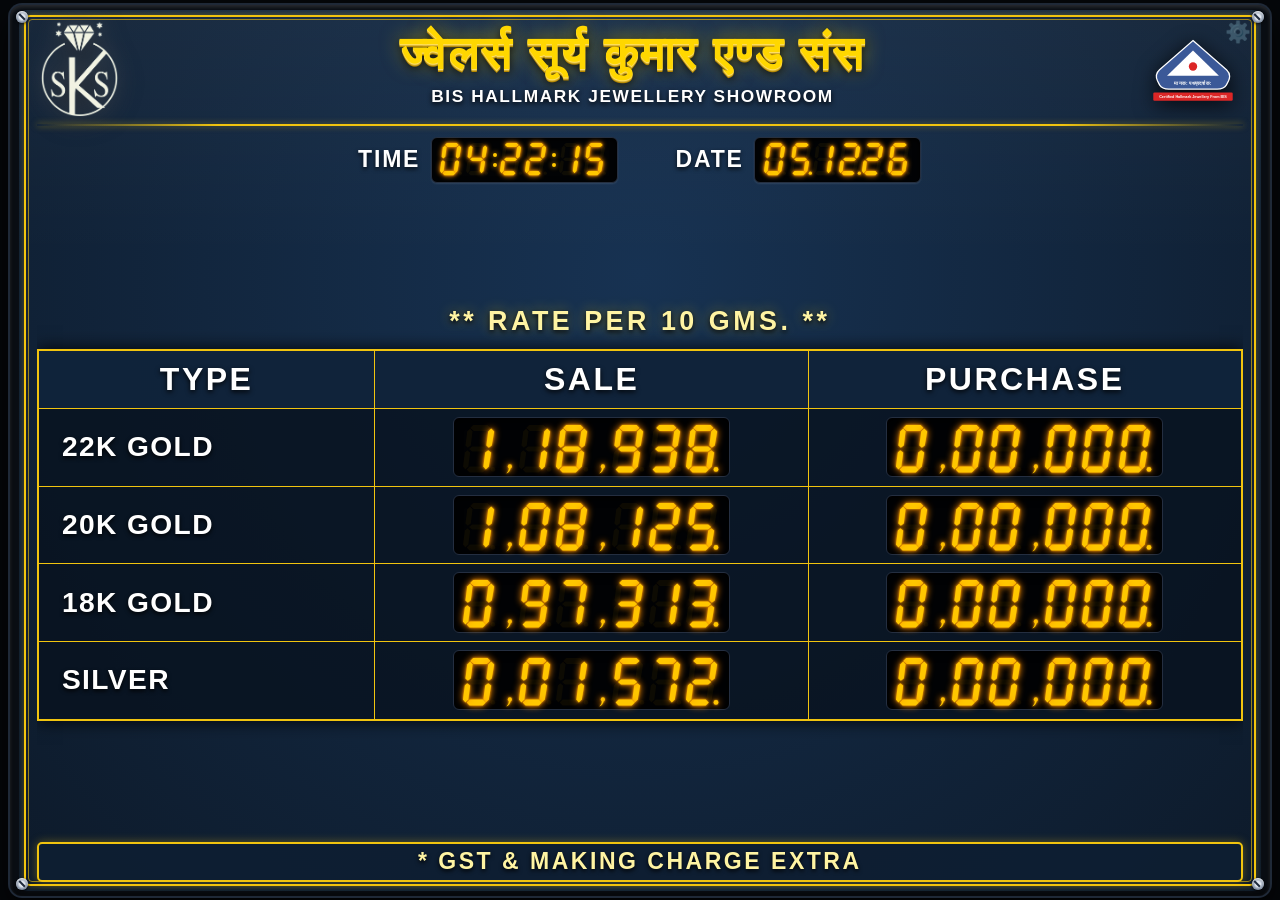
<file: index.html>
<!DOCTYPE html>
<html lang="hi">
<head>
  <meta charset="UTF-8">
  <meta name="viewport" content="width=device-width, initial-scale=1.0, maximum-scale=1.0, user-scalable=no">
  <title>ज्वेलर्स सूर्य कुमार एण्ड संस - Live Jewellery Rates</title>
  <meta name="theme-color" content="#112338">
  <meta name="apple-mobile-web-app-capable" content="yes">
  <meta name="apple-mobile-web-app-status-bar-style" content="black-translucent">
  <link rel="stylesheet" href="css/style.css?v=20261128_v35">
  <link rel="manifest" href="manifest.json">
  <script>
    // Auto-clear any stale cache from earlier runs
    if ('serviceWorker' in navigator) {
      navigator.serviceWorker.getRegistrations().then(regs => {
        for (const r of regs) r.unregister();
      });
      if ('caches' in window) {
        caches.keys().then(keys => keys.forEach(k => caches.delete(k)));
      }
    }
  </script>
</head>
<body>

  <!-- TV 16:9 Screen Boundary Wrapper -->
  <div class="tv-screen-wrapper">
    <div class="board-chassis">
      
      <!-- Four Corner Mounting Bolts (Hardware Realism) -->
      <div class="screw screw-tl"></div>
      <div class="screw screw-tr"></div>
      <div class="screw screw-bl"></div>
      <div class="screw screw-br"></div>

      <!-- Main Acrylic Electronic Surface -->
      <main class="board-surface">
        <!-- Inner Double Gold Framing -->
        <div class="double-gold-frame"></div>

        <!-- ==========================================
             TOP HEADER: SKS Logo | Shop Name | BIS Logo
             ========================================== -->
        <header class="board-header">
          
          <!-- Top Left: SKS Diamond Crest (Exact Replica) -->
          <div class="sks-logo-container">
            <img src="assets/sks_logo.png" alt="SKS Logo" class="sks-logo-img" style="max-height: 96px; max-width: 105px; width: auto; height: auto; object-fit: contain;">
          </div>

          <!-- Top Center: 3D Hindi Shop Branding & Showroom Title -->
          <div class="shop-branding">
            <h1 class="shop-name-hindi">ज्वेलर्स सूर्य कुमार एण्ड संस</h1>
            <div class="shop-sub-title">BIS Hallmark Jewellery Showroom</div>
          </div>

          <!-- Top Right: BIS Hallmark Certified Logo -->
          <div class="bis-logo-container">
            <svg class="bis-svg" viewBox="0 0 220 160" xmlns="http://www.w3.org/2000/svg">
              <!-- Outer Blue Rounded Triangle -->
              <path d="M 110,12 
                       L 190,82 
                       Q 202,93 195,108 
                       L 190,118 
                       Q 184,128 168,128 
                       L 52,128 
                       Q 36,128 30,118 
                       L 25,108 
                       Q 18,93 30,82 
                       Z" 
                    fill="#3b5998" stroke="#ffffff" stroke-width="3" />
              
              <!-- Inner White Triangle -->
              <polygon points="110,36 172,96 48,96" fill="#ffffff" />
              
              <!-- Red Center Dot (The Bindi / Dot of Hallmark) -->
              <circle cx="110" cy="74" r="10" fill="#dc2626" />
              
              <!-- Hindi Motto Inside Triangle Base -->
              <text x="110" y="118" font-family="'Nirmala UI', sans-serif" font-size="11.5" font-weight="bold" fill="#ffffff" text-anchor="middle" letter-spacing="0.5">मानक: पथप्रदर्शक:</text>
              
              <!-- Certified Hallmark Jewellery From BIS Red Banner -->
              <rect x="15" y="136" width="190" height="20" rx="3" fill="#dc2626" />
              <text x="110" y="150" font-family="Arial, sans-serif" font-size="9" font-weight="bold" fill="#ffffff" text-anchor="middle">Certified Hallmark Jewellery From BIS</text>
            </svg>
          </div>

        </header>

        <!-- Gold Separator Bar -->
        <div class="gold-divider"></div>

        <!-- ==========================================
             TIME & DATE ELECTRONIC LED BAR
             ========================================== -->
        <section class="time-date-bar">
          <!-- TIME Display -->
          <div class="clock-widget">
            <span class="clock-label">TIME</span>
            <div class="led-strip-bezel">
              <div id="time_hr_led"></div>
              <div class="clock-colon"></div>
              <div id="time_min_led"></div>
              <div class="clock-colon"></div>
              <div id="time_sec_led"></div>
            </div>
          </div>

          <!-- DATE Display -->
          <div class="clock-widget">
            <span class="clock-label">DATE</span>
            <div class="led-strip-bezel">
              <div id="date_day_led"></div>
              <div id="date_month_led"></div>
              <div id="date_year_led"></div>
            </div>
          </div>
        </section>

        <!-- ==========================================
             RATE MATRIX: 5 Rows x (TYPE, SALE, PURCHASE)
             ========================================== -->
        <section class="rates-section">
          <div class="rate-header-title">** RATE PER 10 GMS. **</div>
          
          <table class="rate-table">
            <thead>
              <tr>
                <th class="col-type-header">TYPE</th>
                <th class="col-digit-header">SALE</th>
                <th class="col-digit-header">PURCHASE</th>
              </tr>
            </thead>
            <tbody>
              <!-- Row 1: 22K GOLD -->
              <tr>
                <td class="rate-col-type">22K GOLD</td>
                <td class="rate-col-digit">
                  <div class="rate-led-holder" id="gold22_sale_led"></div>
                </td>
                <td class="rate-col-digit">
                  <div class="rate-led-holder" id="gold22_purchase_led"></div>
                </td>
              </tr>

              <!-- Row 3: 20K GOLD -->
              <tr>
                <td class="rate-col-type">20K GOLD</td>
                <td class="rate-col-digit">
                  <div class="rate-led-holder" id="gold20_sale_led"></div>
                </td>
                <td class="rate-col-digit">
                  <div class="rate-led-holder" id="gold20_purchase_led"></div>
                </td>
              </tr>

              <!-- Row 4: 18K GOLD -->
              <tr>
                <td class="rate-col-type">18K GOLD</td>
                <td class="rate-col-digit">
                  <div class="rate-led-holder" id="gold18_sale_led"></div>
                </td>
                <td class="rate-col-digit">
                  <div class="rate-led-holder" id="gold18_purchase_led"></div>
                </td>
              </tr>

              <!-- Row 5: SILVER -->
              <tr>
                <td class="rate-col-type">SILVER</td>
                <td class="rate-col-digit">
                  <div class="rate-led-holder" id="silver_sale_led"></div>
                </td>
                <td class="rate-col-digit">
                  <div class="rate-led-holder" id="silver_purchase_led"></div>
                </td>
              </tr>
            </tbody>
          </table>
        </section>

        <!-- ==========================================
             FOOTER: GST & MAKING CHARGE EXTRA
             ========================================== -->
        <footer class="board-footer">
          <div class="footer-banner-box">
            <div class="footer-text">* GST &amp; MAKING CHARGE EXTRA</div>
          </div>
        </footer>

        <!-- Discreet Settings Gear Button (Click or TV Remote trigger) -->
        <button id="openAdminBtn" class="admin-trigger-btn" title="Change Rates (Press Enter or Menu on Remote)">⚙️</button>
        
        <!-- Discreet Remote Hint -->
        <div class="tv-remote-hint">Press [OK / Enter] on Remote to Update Rates</div>

      </main>
    </div>
  </div>

  <!-- High-Visibility Alert Popup for MCX API Failure -->
  <div id="mcxErrorPopup" class="mcx-error-popup">
    <div class="error-badge-icon">⚠️</div>
    <div class="error-details">
      <div class="error-title">OFFICIAL MCX API FAILED</div>
      <div class="error-desc" id="mcxErrorPopupDesc">Official Indian MCX Commodity API failed to fetch data. Using backup rates.</div>
    </div>
    <button class="error-close-btn tv-focusable" onclick="dismissMcxErrorPopup()">✕ DISMISS</button>
  </div>

  <!-- ==========================================
       TV REMOTE-FRIENDLY RATE SETTING MODAL
       ========================================== -->
  <div id="adminModal" class="modal-backdrop">
    <div class="tv-admin-panel" role="dialog" aria-modal="true">
      
      <div class="modal-header">
        <div class="modal-title">
          <span>⚙️</span> Update Jewellery Rates (Per 10 Gms)
        </div>
        <div style="display: flex; gap: 8px;">
          <button id="syncMcxBtn" type="button" class="tv-btn tv-focusable" style="background: #eab308; color: #0f172a; font-weight: 900;">🔄 SYNC LIVE MCX</button>
          <button class="tv-btn tv-btn-cancel tv-focusable" onclick="closeModal()">✕ Close [Back]</button>
        </div>
      </div>

      <!-- Official MCX Live Status Bar in Modal -->
      <div id="modalMcxStatusBar" class="modal-mcx-status-bar status-live">
        <span id="modalMcxStatusText">🟢 Official Indian MCX Commodity API: Connected &amp; Live</span>
        <span id="modalMcxStatusTime" style="margin-left: auto; opacity: 0.85; font-size: 0.8rem;"></span>
      </div>

      <div class="modal-grid">
        <div class="modal-grid-header">JEWELLERY TYPE</div>
        <div class="modal-grid-header" style="text-align: center;">SALE RATE (₹)</div>
        <div class="modal-grid-header" style="text-align: center;">PURCHASE RATE (₹)</div>

        <!-- 24K GOLD -->
        <div class="rate-edit-row">
          <div class="rate-name-label">24K GOLD</div>
          <div><input type="number" id="input_gold24_sale" class="tv-input-box tv-focusable" placeholder="129750"></div>
          <div><input type="number" id="input_gold24_purchase" class="tv-input-box tv-focusable" placeholder="000000"></div>
        </div>

        <!-- 22K GOLD -->
        <div class="rate-edit-row">
          <div class="rate-name-label">22K GOLD</div>
          <div><input type="number" id="input_gold22_sale" class="tv-input-box tv-focusable" placeholder="118938"></div>
          <div><input type="number" id="input_gold22_purchase" class="tv-input-box tv-focusable" placeholder="000000"></div>
        </div>

        <!-- 20K GOLD -->
        <div class="rate-edit-row">
          <div class="rate-name-label">20K GOLD</div>
          <div><input type="number" id="input_gold20_sale" class="tv-input-box tv-focusable" placeholder="108125"></div>
          <div><input type="number" id="input_gold20_purchase" class="tv-input-box tv-focusable" placeholder="000000"></div>
        </div>

        <!-- 18K GOLD -->
        <div class="rate-edit-row">
          <div class="rate-name-label">18K GOLD</div>
          <div><input type="number" id="input_gold18_sale" class="tv-input-box tv-focusable" placeholder="097313"></div>
          <div><input type="number" id="input_gold18_purchase" class="tv-input-box tv-focusable" placeholder="000000"></div>
        </div>

        <!-- SILVER -->
        <div class="rate-edit-row">
          <div class="rate-name-label">SILVER</div>
          <div><input type="number" id="input_silver_sale" class="tv-input-box tv-focusable" placeholder="001572"></div>
          <div><input type="number" id="input_silver_purchase" class="tv-input-box tv-focusable" placeholder="000000"></div>
        </div>
      </div>

      <div class="modal-actions">
        <button id="saveRatesBtn" class="tv-btn tv-btn-save tv-focusable">💾 SAVE &amp; APPLY [OK]</button>
        <button id="cancelRatesBtn" class="tv-btn tv-btn-cancel tv-focusable">✕ CANCEL</button>
      </div>

      <div class="tv-nav-hint">
        🎮 <strong>TV Remote Guide:</strong> Use <strong>Arrow Keys (▲ ▼ ◄ ►)</strong> to move between fields &bull; Press <strong>OK</strong> to edit/save &bull; Press <strong>Back / Esc</strong> to exit.
      </div>
    </div>
  </div>

  <script src="js/app.js?v=20261128_v35"></script>
</body>
</html>
</file>
<file: css/style.css>
/* ===================================================================
   JEWELLERY RATE DISPLAY BOARD - ULTRA-RESPONSIVE MASTER STYLESHEET
   Shop: ???????? ????? ????? ???? ??? (Surya Kumar & Sons)
   Big Logos, Large Fonts, Generous Margins & Showroom Presence
   =================================================================== */

:root {
  --bg-board: #112338;
  --bg-board-gradient: radial-gradient(circle at 50% 30%, #173252 0%, #0d1a2a 100%);
  --gold-primary: #ffd700;
  --gold-light: #fff2a3;
  --gold-dark: #b8860b;
  --gold-border: #f1c40f;
  --gold-frame: #d4af37;
  --led-gold-lit: #ffc700;
  --led-gold-glow: #ffa500;
  --led-gold-unlit: rgba(255, 199, 0, 0.05);
  --led-red-lit: #ffc700;
  --led-red-glow: #ffa500;
  --led-red-unlit: rgba(255, 199, 0, 0.05);
  --tv-focus-glow: #00e5ff;
}

* {
  box-sizing: border-box;
  margin: 0;
  padding: 0;
  user-select: none;
  -webkit-user-select: none;
}

html, body {
  width: 100%;
  height: 100%;
  min-height: 100vh;
  background-color: #05070a;
  font-family: 'Nirmala UI', 'Mukta', 'Rajdhani', 'Segoe UI', Arial, sans-serif;
  display: flex;
  align-items: center;
  justify-content: center;
  overflow: hidden;
}

/* ===================================================================
   1. DESKTOP, LAPTOP & ANDROID TV (LANDSCAPE DEFAULT)
   =================================================================== */

.tv-screen-wrapper {
  width: 100vw;
  height: 100vh;
  max-width: 100vw;
  max-height: 100vh;
  display: flex;
  align-items: center;
  justify-content: center;
  padding: 0.5vh 0.8vw;
  box-sizing: border-box;
}

/* Realistic Hardware Enclosure */
.board-chassis {
  width: 100%;
  height: 100%;
  background: #0a0e14;
  border-radius: 12px;
  padding: 0.6vh 0.7vw;
  box-shadow: 
    0 0 0 2px #1f2937,
    0 15px 35px rgba(0, 0, 0, 0.9),
    inset 0 2px 4px rgba(255, 255, 255, 0.15),
    inset 0 -2px 6px rgba(0, 0, 0, 0.8);
  position: relative;
  display: flex;
  transition: transform 2.5s cubic-bezier(0.25, 0.1, 0.25, 1);
  will-change: transform;
}

/* Mounting Screws on 4 Corners */
.screw {
  position: absolute;
  width: 12px;
  height: 12px;
  background: radial-gradient(circle, #e2e8f0 30%, #64748b 70%, #334155 100%);
  border-radius: 50%;
  box-shadow: inset 0 1px 2px #fff, 0 1px 3px rgba(0,0,0,0.8);
  z-index: 10;
}
.screw::after {
  content: '';
  position: absolute;
  top: 50%;
  left: 15%;
  width: 70%;
  height: 2px;
  background: #1e293b;
  transform: translateY(-50%) rotate(45deg);
}
.screw-tl { top: 6px; left: 6px; }
.screw-tr { top: 6px; right: 6px; }
.screw-bl { bottom: 6px; left: 6px; }
.screw-br { bottom: 6px; right: 6px; }

/* Main Board Acrylic Surface */
.board-surface {
  width: 100%;
  height: 100%;
  background: var(--bg-board-gradient);
  border-radius: 8px;
  position: relative;
  display: flex;
  flex-direction: column;
  justify-content: space-between;
  padding: 1vh 1.4vw;
  overflow: hidden;
}

/* Hardware Gloss Reflection */
.board-surface::before {
  content: '';
  position: absolute;
  top: 0;
  left: 0;
  right: 0;
  height: 28%;
  background: linear-gradient(180deg, rgba(255, 255, 255, 0.04) 0%, rgba(255, 255, 255, 0) 100%);
  pointer-events: none;
}

/* Double Golden Inner Border */
.double-gold-frame {
  position: absolute;
  top: 5px;
  left: 5px;
  right: 5px;
  bottom: 5px;
  border: 2px solid var(--gold-border);
  border-radius: 6px;
  pointer-events: none;
  box-shadow: 0 0 6px rgba(241, 196, 15, 0.3);
}
.double-gold-frame::after {
  content: '';
  position: absolute;
  top: 2px;
  left: 2px;
  right: 2px;
  bottom: 2px;
  border: 1px solid rgba(241, 196, 15, 0.6);
  border-radius: 4px;
}

/* ===================================================================
   HEADER SECTION: SKS Logo (Large) | Shop Name (Large) | BIS Logo (Large)
   =================================================================== */
.board-header {
  display: flex;
  justify-content: space-between;
  align-items: center;
  width: 100%;
  flex-shrink: 0;
  padding: 0.2vh 0;
  position: relative;
  z-index: 2;
  gap: 1vw;
}

/* Left: SKS Diamond Crest (Refined Proportionate Size) */
.sks-logo-container {
  display: flex;
  align-items: center;
  justify-content: center;
  flex-shrink: 0;
  padding: 0 4px;
}
.sks-logo-img {
  max-width: 105px;
  max-height: 96px;
  height: 12vh;
  height: clamp(65px, 12vh, 96px);
  width: auto;
  object-fit: contain;
  filter: drop-shadow(0 4px 12px rgba(0, 0, 0, 0.95)) drop-shadow(0 0 8px rgba(255, 255, 255, 0.25));
}

/* Center: Shop Title & Subtitle with enlarged, bold presence */
.shop-branding {
  text-align: center;
  display: flex;
  flex-direction: column;
  align-items: center;
  justify-content: center;
  min-width: 0;
  flex: 1;
  padding: 0 0.5vw;
}

.shop-name-hindi {
  font-size: 2.7rem;
  font-size: 3.6vw;
  font-size: clamp(1.8rem, 3.6vw, 3.4rem);
  font-weight: 900;
  letter-spacing: 2px;
  line-height: 1.15;
  color: #ffd700;
  margin-bottom: 4px;
  text-shadow: 
    0 1px 0 #ffe066,
    0 2px 0 #d4af37,
    0 3px 0 #b38600,
    0 4px 8px rgba(0, 0, 0, 0.95),
    0 0 20px rgba(255, 215, 0, 0.55);
  white-space: nowrap;
}

.shop-sub-title {
  color: #ffffff;
  font-size: 1.1rem;
  font-size: 1.35vw;
  font-size: clamp(0.85rem, 1.35vw, 1.35rem);
  font-weight: 800;
  letter-spacing: 1.6px;
  text-transform: uppercase;
  margin-top: 2px;
  margin-bottom: 4px;
  text-shadow: 0 2px 5px rgba(0, 0, 0, 0.95);
  white-space: nowrap;
}

/* Right: BIS Hallmark Logo (Refined Proportionate Size) */
.bis-logo-container {
  display: flex;
  align-items: center;
  justify-content: center;
  flex-shrink: 0;
  padding: 0 4px;
}
.bis-svg {
  max-width: 92px;
  max-height: 82px;
  height: 10vh;
  height: clamp(50px, 10vh, 82px);
  width: auto;
  filter: drop-shadow(0 4px 10px rgba(0, 0, 0, 0.85));
}

/* ===================================================================
   SUPPRESS & BLOCK NETLIFY TOOLBAR / DRAWER / COLLABORATION WIDGET
   =================================================================== */
#netlify-drawer,
[data-netlify-drawer],
[class*="netlify-drawer"],
[id*="netlify-drawer"],
[class*="netlify-feedback"],
[id*="netlify-feedback"],
iframe[src*="netlify"],
netlify-drawer,
.netlify-badge,
div[class*="Netlify"] {
  display: none !important;
  visibility: hidden !important;
  opacity: 0 !important;
  pointer-events: none !important;
  width: 0 !important;
  height: 0 !important;
  position: absolute !important;
  top: -9999px !important;
  left: -9999px !important;
  z-index: -9999 !important;
}

/* Gold Divider */
.gold-divider {
  width: 100%;
  height: 2px;
  background: linear-gradient(90deg, transparent 0%, var(--gold-border) 15%, var(--gold-border) 85%, transparent 100%);
  margin: 0.6vh auto;
  flex-shrink: 0;
  box-shadow: 0 0 6px rgba(241, 196, 15, 0.5);
  z-index: 2;
}

/* ===================================================================
   TIME & DATE LED DISPLAY BAR
   =================================================================== */
.time-date-bar {
  display: flex;
  align-items: center;
  justify-content: center;
  gap: clamp(1.8rem, 4.5vw, 4.5rem);
  width: 100%;
  flex-shrink: 0;
  margin: 0.6vh 0;
  z-index: 2;
}

.clock-widget {
  display: flex;
  align-items: center;
  gap: 0.8vw;
}

.clock-label {
  color: #ffffff;
  font-size: 1.35rem;
  font-size: 1.8vw;
  font-size: clamp(1.1rem, 1.8vw, 1.6rem);
  font-weight: 800;
  letter-spacing: 1.8px;
  text-shadow: 0 2px 4px rgba(0, 0, 0, 0.8);
}

.led-strip-bezel {
  background: #020305;
  border: 1.5px solid #252f40;
  border-radius: 6px;
  padding: 0.3vh 0.7vw;
  box-shadow: inset 0 2px 6px rgba(0, 0, 0, 0.95), 0 1px 2px rgba(255, 255, 255, 0.1);
  display: flex;
  align-items: center;
}

/* ===================================================================
   RATES MATRIX SECTION (Substantial, fills showroom board)
   =================================================================== */
.rates-section {
  flex: 1;
  min-height: 0;
  display: flex;
  flex-direction: column;
  justify-content: center;
  gap: 1.2vh;
  width: 100%;
  z-index: 2;
  margin: 0.4vh 0;
  overflow: hidden;
}

.rate-header-title {
  color: #fff4a3;
  font-size: 1.4rem;
  font-size: 2.1vw;
  font-size: clamp(1.2rem, 2.1vw, 1.9rem);
  font-weight: 900;
  text-align: center;
  letter-spacing: 3.5px;
  text-shadow: 0 2px 5px rgba(0, 0, 0, 0.9), 0 0 14px rgba(255, 215, 0, 0.4);
  margin-bottom: 0.2vh;
  margin-top: 0.2vh;
  flex-shrink: 0;
}

/* Rate Matrix Table */
.rate-table {
  width: 100%;
  border-collapse: collapse;
  border: 2px solid var(--gold-border);
  box-shadow: 0 0 16px rgba(0, 0, 0, 0.9);
  background: rgba(8, 18, 30, 0.8);
  table-layout: fixed;
}

.col-type-header,
.col-digit-header,
.rate-table th {
  border: 1.5px solid var(--gold-border);
  padding: 1.1vh 0.8vw;
  color: #ffffff;
  font-size: 1.85rem;
  font-size: 2.5vw;
  font-size: clamp(1.4rem, 2.5vw, 2.2rem);
  font-weight: 900;
  letter-spacing: 2.5px;
  text-align: center;
  background: rgba(16, 36, 60, 0.95);
  text-shadow: 0 2px 5px rgba(0, 0, 0, 0.9);
}

.rate-table td {
  border: 1.5px solid var(--gold-border);
  padding: 0.9vh 0.8vw;
  vertical-align: middle;
}

.col-type-header {
  width: 28%;
  text-align: center !important;
}

.rate-col-type {
  width: 28%;
  color: #ffffff;
  font-size: 1.5rem;
  font-size: 2.2vw;
  font-size: clamp(1.25rem, 2.2vw, 2rem);
  font-weight: 900;
  letter-spacing: 1.4px;
  text-shadow: 0 2px 4px rgba(0, 0, 0, 0.9);
  padding-left: 1.8vw !important;
  white-space: nowrap;
}

.col-digit-header,
.rate-col-digit {
  width: 36%;
  text-align: center;
}

.rate-led-holder {
  background: #010204;
  border: 1.5px solid #242e40;
  border-radius: 6px;
  padding: 0.45vh 0.7vw;
  display: inline-flex;
  align-items: center;
  justify-content: center;
  box-shadow: inset 0 2px 8px rgba(0, 0, 0, 0.98);
}

/* ===================================================================
   PHOTOREALISTIC 7-SEGMENT LED RENDERING (Large, glowing)
   =================================================================== */
.led-digit-group {
  display: inline-flex;
  align-items: center;
  gap: 2px;
}

.led-digit-svg {
  height: 3.4rem;
  height: 5.6vh;
  height: clamp(2.4rem, 5.6vh, 4.1rem);
  width: auto;
  overflow: visible;
}

.led-digit-svg .seg-off {
  fill: rgba(255, 199, 0, 0.05);
  fill: var(--led-gold-unlit);
  transition: fill 0.15s ease;
}


.led-comma-svg {
  width: 12px;
  width: 1.2vw;
  width: clamp(9px, 1.2vw, 16px);
  margin: 0 1px;
}

.led-digit-svg .seg-on {
  fill: #ffc700;
  fill: var(--led-gold-lit);
  filter: drop-shadow(0 0 2px #ffa500) drop-shadow(0 0 6px #ff8c00);
  transition: fill 0.15s ease;
}

.clock-led-digit {
  height: 2.4rem;
  height: 3.8vh;
  height: clamp(1.6rem, 3.8vh, 2.9rem);
  width: auto;
}

.clock-colon {
  width: 10px;
  height: 2.4rem;
  height: 3.8vh;
  height: clamp(1.6rem, 3.8vh, 2.9rem);
  display: inline-flex;
  flex-direction: column;
  justify-content: center;
  align-items: center;
  gap: 6px;
}
.clock-colon::before,
.clock-colon::after {
  content: '';
  width: 4px;
  height: 4px;
  background: #ffc700;
  background: var(--led-gold-lit);
  border-radius: 50%;
  box-shadow: 0 0 5px #ffa500;
}

/* ===================================================================
   FOOTER SECTION: GST & MAKING CHARGE EXTRA
   =================================================================== */
.board-footer {
  margin-top: 0.6vh;
  flex-shrink: 0;
  z-index: 2;
  display: flex;
  align-items: center;
  justify-content: center;
}

.footer-banner-box {
  width: 100%;
  border: 2px solid var(--gold-border);
  border-radius: 5px;
  padding: 0.5vh 0;
  text-align: center;
  background: rgba(14, 30, 50, 0.9);
  box-shadow: 0 0 10px rgba(241, 196, 15, 0.35);
}

.footer-text {
  color: #fff4a3;
  font-size: 1.35rem;
  font-size: 1.8vw;
  font-size: clamp(1rem, 1.8vw, 1.6rem);
  font-weight: 900;
  letter-spacing: 2.5px;
  text-shadow: 0 2px 4px rgba(0, 0, 0, 0.95);
  white-space: nowrap;
}

/* Settings Gear Button */
.admin-trigger-btn {
  position: absolute;
  top: 10px;
  right: 10px;
  background: transparent;
  border: none;
  color: rgba(255, 255, 255, 0.35);
  font-size: 1.3rem;
  cursor: pointer;
  z-index: 20;
  outline: none;
  transition: color 0.2s, transform 0.2s;
}
.admin-trigger-btn:hover,
.admin-trigger-btn:focus {
  color: var(--gold-primary);
  transform: scale(1.15) rotate(45deg);
}

.tv-remote-hint {
  display: none;
}

/* ===================================================================
   ADMIN RATE SETTING MODAL (D-PAD / TOUCH / KEYBOARD)
   =================================================================== */
.modal-backdrop {
  position: fixed;
  top: 0;
  left: 0;
  width: 100vw;
  height: 100vh;
  background: rgba(3, 7, 18, 0.88);
  backdrop-filter: blur(8px);
  z-index: 100;
  display: flex;
  align-items: center;
  justify-content: center;
  opacity: 0;
  pointer-events: none;
  transition: opacity 0.25s ease;
}

.modal-backdrop.active {
  opacity: 1;
  pointer-events: auto;
}

.tv-admin-panel {
  width: 90vw;
  max-width: 860px;
  max-height: 90vh;
  background: #0e1e32;
  border: 2.5px solid var(--gold-border);
  border-radius: 10px;
  padding: 20px 24px;
  box-shadow: 0 0 35px rgba(0, 0, 0, 0.9), 0 0 15px rgba(241, 196, 15, 0.25);
  display: flex;
  flex-direction: column;
  color: #ffffff;
  overflow-y: auto;
}

.modal-header {
  display: flex;
  align-items: center;
  justify-content: space-between;
  border-bottom: 2px solid rgba(241, 196, 15, 0.4);
  padding-bottom: 10px;
  margin-bottom: 15px;
}

.modal-title {
  font-size: 1.4rem;
  font-weight: 800;
  color: var(--gold-primary);
  display: flex;
  align-items: center;
  gap: 8px;
}

.modal-grid {
  display: grid;
  grid-template-columns: 2fr 3fr 3fr;
  gap: 10px;
  align-items: center;
  margin-bottom: 20px;
}

.modal-grid-header {
  font-weight: 900;
  font-size: 1.15rem;
  color: #cbd5e1;
  letter-spacing: 0.8px;
  padding-bottom: 4px;
}

.rate-edit-row {
  display: contents;
}

.rate-name-label {
  font-size: 1.1rem;
  font-weight: 800;
  color: #f1f5f9;
}

.tv-input-box {
  background: #060b13;
  border: 2px solid #334155;
  border-radius: 6px;
  color: #ff3b3b;
  font-family: 'Courier New', Courier, monospace;
  font-size: 1.35rem;
  font-weight: 900;
  text-align: center;
  padding: 6px 10px;
  width: 100%;
  outline: none;
  transition: all 0.2s;
}

.tv-input-box:focus,
.tv-focusable:focus {
  border-color: var(--tv-focus-glow) !important;
  box-shadow: 0 0 12px var(--tv-focus-glow);
  background: #091727;
}

.modal-actions {
  display: flex;
  gap: 12px;
  justify-content: flex-end;
}

.tv-btn {
  padding: 9px 20px;
  border-radius: 6px;
  font-size: 1.05rem;
  font-weight: 800;
  cursor: pointer;
  border: 2px solid transparent;
  outline: none;
  transition: all 0.2s;
}

.tv-btn-save {
  background: #16a34a;
  color: #ffffff;
  border-color: #22c55e;
}
.tv-btn-save:hover, .tv-btn-save:focus {
  background: #22c55e;
  box-shadow: 0 0 15px #22c55e;
}

.tv-btn-cancel {
  background: #334155;
  color: #cbd5e1;
}
.tv-btn-cancel:hover, .tv-btn-cancel:focus {
  background: #475569;
}

.tv-nav-hint {
  font-size: 0.85rem;
  color: #94a3b8;
  margin-top: 12px;
  text-align: center;
}

/* ===================================================================
   2. MOBILE & VERTICAL PORTRAIT MODE (SMARTPHONES / TABLETS)
   =================================================================== */
@media screen and (max-width: 768px), screen and (orientation: portrait) {
  html, body {
    width: 100%;
    min-height: 100vh;
    height: auto;
    overflow-y: auto !important;
    overflow-x: hidden !important;
    display: flex !important;
    flex-direction: column !important;
    align-items: center !important;
    justify-content: center !important;
    background: #05070a;
    padding: 10px 4px !important;
  }

  .tv-screen-wrapper {
    width: 100% !important;
    max-width: 480px !important;
    height: auto !important;
    min-height: auto !important;
    max-height: none !important;
    padding: 0 !important;
    margin: auto !important;
    display: block !important;
  }

  .board-chassis {
    width: 100% !important;
    height: auto !important;
    min-height: auto !important;
    padding: 6px !important;
    border-radius: 8px !important;
    display: block !important;
    box-shadow: 0 4px 25px rgba(0, 0, 0, 0.95), 0 0 0 1.5px #1f2937 !important;
  }

  .screw {
    width: 8px;
    height: 8px;
  }
  .screw-tl { top: 3px; left: 3px; }
  .screw-tr { top: 3px; right: 3px; }
  .screw-bl { bottom: 3px; left: 3px; }
  .screw-br { bottom: 3px; right: 3px; }

  .board-surface {
    width: 100% !important;
    height: auto !important;
    min-height: auto !important;
    padding: 12px 10px !important;
    gap: 8px !important;
    display: flex !important;
    flex-direction: column !important;
    justify-content: flex-start !important;
    overflow-x: hidden !important;
  }

  .double-gold-frame {
    top: 3px !important;
    left: 3px !important;
    right: 3px !important;
    bottom: 3px !important;
  }

  /* Mobile Header: Extra Large SKS logo with prominent crest */
  .board-header {
    display: grid !important;
    grid-template-columns: 70px 1fr 58px !important;
    align-items: center !important;
    justify-content: space-between !important;
    gap: 8px !important;
    width: 100% !important;
    height: auto !important;
    padding: 0 !important;
    margin-bottom: 2px !important;
  }

  .sks-logo-container {
    width: 70px !important;
    height: 70px !important;
    display: flex !important;
    align-items: center !important;
    justify-content: center !important;
  }

  .sks-logo-img {
    height: 68px !important;
    max-height: 68px !important;
    width: auto !important;
    max-width: 70px !important;
    object-fit: contain !important;
    filter: drop-shadow(0 3px 8px rgba(0, 0, 0, 0.9)) drop-shadow(0 0 6px rgba(255, 255, 255, 0.2)) !important;
  }

  .bis-logo-container {
    width: 58px !important;
    height: 58px !important;
    display: flex !important;
    align-items: center !important;
    justify-content: center !important;
  }

  .bis-svg {
    height: 54px !important;
    max-height: 54px !important;
    width: auto !important;
    max-width: 54px !important;
  }

  .shop-branding {
    text-align: center !important;
    width: 100% !important;
    min-width: 0 !important;
  }

  .shop-name-hindi {
    font-size: clamp(1.15rem, 4.5vw, 1.5rem) !important;
    letter-spacing: 0.5px !important;
    white-space: normal !important;
    line-height: 1.18 !important;
    word-break: keep-all !important;
    margin-bottom: 2px !important;
  }

  .shop-sub-title {
    font-size: clamp(0.68rem, 2.5vw, 0.85rem) !important;
    letter-spacing: 0.3px !important;
    white-space: normal !important;
    margin-top: 2px !important;
    margin-bottom: 2px !important;
  }

  .gold-divider {
    margin: 6px 0 !important;
  }

  /* Mobile Time & Date */
  .time-date-bar {
    height: auto !important;
    display: flex !important;
    flex-direction: row !important;
    gap: 10px !important;
    justify-content: center !important;
    align-items: center !important;
    width: 100% !important;
    margin: 4px 0 !important;
  }

  .clock-widget {
    gap: 5px !important;
    display: inline-flex !important;
    align-items: center !important;
  }

  .clock-label {
    font-size: 0.8rem !important;
    font-weight: 800 !important;
  }

  .led-strip-bezel {
    padding: 3px 5px !important;
  }

  .clock-led-digit {
    height: 20px !important;
    width: 12px !important;
  }

  .clock-colon {
    width: 5px !important;
    gap: 2px !important;
  }
  .clock-colon::before, .clock-colon::after {
    width: 3px !important;
    height: 3px !important;
  }

  /* Mobile Rates Table */
  .rates-section {
    flex: none !important;
    height: auto !important;
    width: 100% !important;
    margin: 6px 0 !important;
  }

  .rate-header-title {
    font-size: 0.95rem !important;
    letter-spacing: 1.8px !important;
    margin-bottom: 6px !important;
  }

  .rate-table {
    table-layout: fixed !important;
    width: 100% !important;
    border-collapse: collapse !important;
  }

  .col-type-header,
  .rate-table th.col-type-header {
    width: 30% !important;
    padding: 6px 3px !important;
    font-size: 1.05rem !important;
    font-weight: 900 !important;
    letter-spacing: 1px !important;
  }

  .col-digit-header,
  .rate-table th.col-digit-header {
    width: 35% !important;
    padding: 6px 3px !important;
    font-size: 1.05rem !important;
    font-weight: 900 !important;
    letter-spacing: 1px !important;
  }

  .rate-table td {
    padding: 4px 2px !important;
  }

  .rate-col-type {
    width: 30% !important;
    font-size: 0.8rem !important;
    font-weight: 900 !important;
    letter-spacing: 0.3px !important;
    padding-left: 5px !important;
    white-space: nowrap !important;
  }

  .rate-col-digit {
    width: 35% !important;
    text-align: center !important;
  }

  .rate-led-holder {
    padding: 3px 4px !important;
    border-radius: 4px !important;
    width: 100% !important;
    max-width: 114px !important;
    display: inline-flex !important;
    justify-content: center !important;
    margin: 0 auto !important;
  }

  .led-digit-group {
    gap: 1px !important;
    display: inline-flex !important;
    align-items: center !important;
  }

  .led-digit-svg {
    height: 19px !important;
    width: 11.5px !important;
  }
  .led-comma-svg {
    height: 19px !important;
    width: 6px !important;
    margin: 0 !important;
  }

  /* Mobile Footer */
  .board-footer {
    height: auto !important;
    margin-top: 6px !important;
    width: 100% !important;
  }

  .footer-banner-box {
    padding: 6px 0 !important;
    width: 100% !important;
  }

  .footer-text {
    font-size: 0.82rem !important;
    letter-spacing: 1px !important;
  }

  .tv-remote-hint {
    display: none !important;
  }

  /* Mobile Admin Modal */
  .tv-admin-panel {
    width: 95vw !important;
    max-height: 92vh !important;
    padding: 14px 10px !important;
  }

  .modal-title {
    font-size: 1.1rem !important;
  }

  .modal-grid {
    grid-template-columns: 1fr !important;
    gap: 6px !important;
    margin-bottom: 12px !important;
  }

  .modal-grid-header {
    display: none !important;
  }

  .rate-edit-row {
    display: grid !important;
    grid-template-columns: 1fr 1fr !important;
    gap: 6px !important;
    background: rgba(15, 23, 42, 0.6) !important;
    padding: 6px !important;
    border-radius: 6px !important;
    border: 1px solid #1e293b !important;
  }

  .rate-name-label {
    grid-column: 1 / -1 !important;
    font-size: 0.95rem !important;
    color: var(--gold-primary) !important;
  }

  .tv-input-box {
    font-size: 1.15rem !important;
    padding: 5px 6px !important;
  }

  .modal-actions {
    flex-direction: column !important;
    gap: 8px !important;
  }

  .tv-btn {
    width: 100% !important;
    padding: 10px !important;
    font-size: 1rem !important;
  }
}

/* ===================================================================
   OFFICIAL MCX STATUS BADGE & ALERT POPUP
   =================================================================== */

.mcx-live-badge {
  position: absolute;
  top: 10px;
  right: 48px;
  display: inline-flex;
  align-items: center;
  gap: 6px;
  padding: 4px 10px;
  border-radius: 20px;
  font-size: 0.75rem;
  font-weight: 800;
  letter-spacing: 0.8px;
  text-transform: uppercase;
  z-index: 20;
  transition: all 0.3s ease;
  backdrop-filter: blur(4px);
  cursor: pointer;
}

.mcx-live-badge.status-live {
  background: rgba(16, 185, 129, 0.15);
  border: 1px solid rgba(16, 185, 129, 0.5);
  color: #34d399;
}

.mcx-live-badge.status-failed {
  background: rgba(239, 68, 68, 0.25);
  border: 1.5px solid #ef4444;
  color: #fca5a5;
  box-shadow: 0 0 12px rgba(239, 68, 68, 0.6);
  animation: pulse-badge-warning 1.8s infinite ease-in-out;
}

@keyframes pulse-badge-warning {
  0%, 100% { opacity: 1; transform: scale(1); }
  50% { opacity: 0.8; transform: scale(1.05); }
}

.mcx-live-badge .pulse-dot {
  width: 7px;
  height: 7px;
  border-radius: 50%;
  background: currentColor;
  box-shadow: 0 0 6px currentColor;
}

/* High-Visibility Alert Popup for MCX API Failure */
.mcx-error-popup {
  position: fixed;
  top: 24px;
  left: 50%;
  transform: translateX(-50%) translateY(-25px);
  background: rgba(153, 27, 27, 0.96);
  border: 2px solid #ef4444;
  box-shadow: 0 0 35px rgba(239, 68, 68, 0.7), 0 10px 30px rgba(0, 0, 0, 0.9);
  color: #ffffff;
  padding: 14px 22px;
  border-radius: 12px;
  display: flex;
  align-items: center;
  gap: 16px;
  z-index: 99999;
  max-width: 92vw;
  opacity: 0;
  pointer-events: none;
  transition: opacity 0.35s ease, transform 0.35s ease;
}

.mcx-error-popup.visible {
  opacity: 1;
  pointer-events: auto;
  transform: translateX(-50%) translateY(0);
}

.error-badge-icon {
  font-size: 2rem;
  line-height: 1;
  animation: pulse-badge-warning 1.5s infinite;
}

.error-details {
  display: flex;
  flex-direction: column;
  gap: 3px;
}

.error-title {
  font-size: 1.05rem;
  font-weight: 900;
  letter-spacing: 1px;
  color: #fef08a;
  text-transform: uppercase;
}

.error-desc {
  font-size: 0.92rem;
  color: #ffffff;
  font-weight: 600;
}

.error-close-btn {
  background: rgba(255, 255, 255, 0.18);
  border: 1px solid rgba(255, 255, 255, 0.4);
  color: #ffffff;
  padding: 6px 14px;
  border-radius: 6px;
  font-weight: 800;
  font-size: 0.85rem;
  cursor: pointer;
  margin-left: 10px;
  white-space: nowrap;
  transition: background 0.2s;
}

.error-close-btn:hover,
.error-close-btn:focus {
  background: #ffffff;
  color: #991b1b;
}

/* Modal Status Bar */
.modal-mcx-status-bar {
  display: flex;
  justify-content: space-between;
  align-items: center;
  padding: 8px 14px;
  border-radius: 6px;
  margin-bottom: 14px;
  font-size: 0.88rem;
  font-weight: 700;
  transition: all 0.3s ease;
}

.modal-mcx-status-bar.status-live {
  background: rgba(16, 185, 129, 0.12);
  border: 1px solid rgba(16, 185, 129, 0.35);
  color: #6ee7b7;
}

.modal-mcx-status-bar.status-failed {
  background: rgba(239, 68, 68, 0.2);
  border: 1.5px solid #ef4444;
  color: #fca5a5;
  box-shadow: 0 0 12px rgba(239, 68, 68, 0.35);
}

/* Toast popup types */
.tv-toast {
  position: fixed;
  bottom: 30px;
  left: 50%;
  transform: translateX(-50%);
  color: #ffffff;
  padding: 12px 28px;
  border-radius: 8px;
  font-size: 1.25rem;
  font-weight: bold;
  box-shadow: 0 0 20px rgba(0, 0, 0, 0.8);
  z-index: 99999;
  transition: opacity 0.4s ease;
  pointer-events: none;
}

.tv-toast-success {
  background: rgba(22, 163, 74, 0.95) !important;
  border: 1px solid #4ade80 !important;
}

.tv-toast-warning {
  background: rgba(217, 119, 6, 0.95) !important;
  border: 1.5px solid #fbbf24 !important;
  box-shadow: 0 0 25px rgba(217, 119, 6, 0.7) !important;
}

.tv-toast-error {
  background: rgba(220, 38, 38, 0.95) !important;
  border: 1.5px solid #f87171 !important;
  box-shadow: 0 0 25px rgba(220, 38, 38, 0.8) !important;
}
</file>
